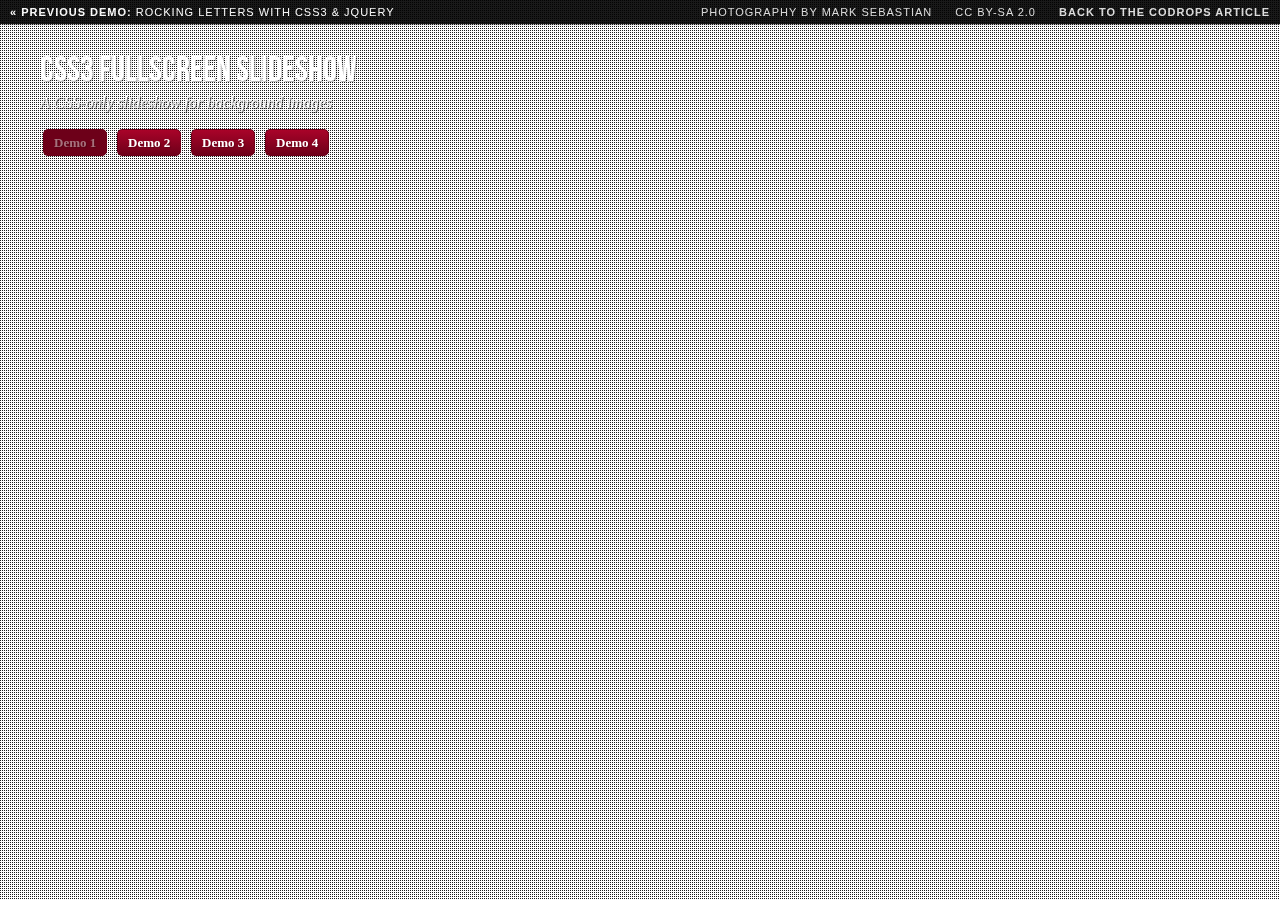
<file: assets/css3/index.html>
<!DOCTYPE html>
<!--[if lt IE 7 ]> <html class="ie ie6 no-js" lang="en"> <![endif]-->
<!--[if IE 7 ]>    <html class="ie ie7 no-js" lang="en"> <![endif]-->
<!--[if IE 8 ]>    <html class="ie ie8 no-js" lang="en"> <![endif]-->
<!--[if IE 9 ]>    <html class="ie ie9 no-js" lang="en"> <![endif]-->
<!--[if gt IE 9]><!--><html class="no-js" lang="en"><!--<![endif]-->
    <head>
        <meta charset="UTF-8" />
        <meta http-equiv="X-UA-Compatible" content="IE=edge,chrome=1"> 
        <title>Fullscreen Background Image Slideshow with CSS3</title>
        <meta name="viewport" content="width=device-width, initial-scale=1.0"> 
        <meta name="description" content="Fullscreen Background Image Slideshow with CSS3 - A Css-only fullscreen background image slideshow" />
        <meta name="keywords" content="css3, css-only, fullscreen, background, slideshow, images, content" />
        <meta name="author" content="Codrops" />
        <link rel="shortcut icon" href="../favicon.ico"> 
        <link rel="stylesheet" type="text/css" href="css/demo.css" />
        <link rel="stylesheet" type="text/css" href="css/style1.css" />
		<script type="text/javascript" src="js/modernizr.custom.86080.js"></script>
    </head>
    <body id="page">
        <ul class="cb-slideshow">
            <li><span>Image 01</span><div><h3>re·lax·a·tion</h3></div></li>
            <li><span>Image 02</span><div><h3>qui·e·tude</h3></div></li>
            <li><span>Image 03</span><div><h3>bal·ance</h3></div></li>
            <li><span>Image 04</span><div><h3>e·qua·nim·i·ty</h3></div></li>
            <li><span>Image 05</span><div><h3>com·po·sure</h3></div></li>
            <li><span>Image 06</span><div><h3>se·ren·i·ty</h3></div></li>
        </ul>
        <div class="container">
            <!-- Codrops top bar -->
            <div class="codrops-top">
                <a href="http://tympanus.net/Development/RockingLetters/">
                    <strong>&laquo; Previous Demo: </strong>Rocking Letters with CSS3 &amp; jQuery
                </a>
                <span class="right">
                    <a href="http://www.flickr.com/photos/markjsebastian/" target="_blank">Photography by Mark Sebastian</a>
                    <a href="http://creativecommons.org/licenses/by-sa/2.0/deed.en" target="_blank">CC BY-SA 2.0</a>
                    <a href="http://tympanus.net/codrops/2012/01/02/fullscreen-background-image-slideshow-with-css3/">
                        <strong>Back to the Codrops Article</strong>
                    </a>
                </span>
                <div class="clr"></div>
            </div><!--/ Codrops top bar -->
            <header>
                <h1>CSS3 <span>Fullscreen Slideshow</span></h1>
                <h2>A CSS-only slideshow for background images</h2>
				<p class="codrops-demos">
					<a href="#" class="current-demo">Demo 1</a>
					<a href="index2.html">Demo 2</a>
					<a href="index3.html">Demo 3</a>
					<a href="index4.html">Demo 4</a>
				</p>
            </header>
        </div>
    </body>
</html>
</file>
<file: assets/css3/css/demo.css>
@font-face {
    font-family: 'BebasNeueRegular';
    src: url('fonts/BebasNeue-webfont.eot');
    src: url('fonts/BebasNeue-webfont.eot?#iefix') format('embedded-opentype'),
         url('fonts/BebasNeue-webfont.woff') format('woff'),
         url('fonts/BebasNeue-webfont.ttf') format('truetype'),
         url('fonts/BebasNeue-webfont.svg#BebasNeueRegular') format('svg');
    font-weight: normal;
    font-style: normal;
}
/* CSS reset */
body,div,dl,dt,dd,ul,ol,li,h1,h2,h3,h4,h5,h6,pre,form,fieldset,input,textarea,p,blockquote,th,td {
	margin:0;
	padding:0;
}
html,body {
	margin:0;
	padding:0;
}
table {
	border-collapse:collapse;
	border-spacing:0;
}
fieldset,img {
	border:0;
}
input{
	border:1px solid #b0b0b0;
	padding:3px 5px 4px;
	color:#979797;
	width:190px;
}
address,caption,cite,code,dfn,th,var {
	font-style:normal;
	font-weight:normal;
}
ol,ul {
	list-style:none;
}
caption,th {
	text-align:left;
}
h1,h2,h3,h4,h5,h6 {
	font-size:100%;
	font-weight:normal;
}
q:before,q:after {
	content:'';
}
abbr,acronym { border:0;
}
/* General Demo Style */
body{
	font-family: Constantia, Palatino, "Palatino Linotype", "Palatino LT STD", Georgia, serif;
	/* background: #000; */
	font-weight: 400;
	font-size: 15px;
	color: #aa3e03;
	overflow-y: scroll;
	overflow-x: hidden;
}
.ie7 body{
	overflow:hidden;
}
a{
	color: #333;
	text-decoration: none;
}
.container{
	position: relative;
	text-align: center;
}
.clr{
	clear: both;
}
.container > header{
	padding: 30px 30px 10px 20px;
	margin: 0px 20px 10px 20px;
	position: relative;
	display: block;
	text-shadow: 1px 1px 1px rgba(0,0,0,0.2);
    text-align: left;
}
.container > header h1{
	font-family: 'BebasNeueRegular', 'Arial Narrow', Arial, sans-serif;
	font-size: 35px;
	line-height: 35px;
	position: relative;
	font-weight: 400;
	color: #fff;
	text-shadow: 1px 1px 1px rgba(0,0,0,0.3);
    padding: 0px 0px 5px 0px;
}
.container > header h1 span{

}
.container > header h2, p.info{
	font-size: 16px;
	font-style: italic;
	color: #f8f8f8;
	text-shadow: 1px 1px 1px rgba(0,0,0,0.6);
}
/* Header Style */
.codrops-top{
	font-family: Arial, sans-serif;
	line-height: 24px;
	font-size: 11px;
	width: 100%;
	background: #000;
	opacity: 0.9;
	text-transform: uppercase;
	z-index: 9999;
	position: relative;
	-moz-box-shadow: 1px 0px 2px #000;
	-webkit-box-shadow: 1px 0px 2px #000;
	box-shadow: 1px 0px 2px #000;
}
.codrops-top a{
	padding: 0px 10px;
	letter-spacing: 1px;
	color: #ddd;
	display: block;
	float: left;
}
.codrops-top a:hover{
	color: #fff;
}
.codrops-top span.right{
	float: right;
}
.codrops-top span.right a{
	float: none;
	display: inline;
}

p.codrops-demos{
	display: block;
	padding: 15px 0px;
}
p.codrops-demos a,
p.codrops-demos a.current-demo,
p.codrops-demos a.current-demo:hover{
    display: inline-block;
	border: 1px solid #6d0019;
	padding: 4px 10px 3px;
	font-size: 13px;
	line-height: 18px;
	margin: 2px 3px;
	font-weight: 800;
	-webkit-box-shadow: 0px 1px 1px rgba(0,0,0,0.1);
	-moz-box-shadow:0px 1px 1px rgba(0,0,0,0.1);
	box-shadow: 0px 1px 1px rgba(0,0,0,0.1);
	color:#fff;
	-webkit-border-radius: 5px;
	-moz-border-radius: 5px;
	border-radius: 5px;
	background: #a90329;
	background: -moz-linear-gradient(top, #a90329 0%, #8f0222 44%, #6d0019 100%);
	background: -webkit-gradient(linear, left top, left bottom, color-stop(0%,#a90329), color-stop(44%,#8f0222), color-stop(100%,#6d0019));
	background: -webkit-linear-gradient(top, #a90329 0%,#8f0222 44%,#6d0019 100%);
	background: -o-linear-gradient(top, #a90329 0%,#8f0222 44%,#6d0019 100%);
	background: -ms-linear-gradient(top, #a90329 0%,#8f0222 44%,#6d0019 100%);
	background: linear-gradient(top, #a90329 0%,#8f0222 44%,#6d0019 100%);
}
p.codrops-demos a:hover{
	background: #6d0019;
}
p.codrops-demos a:active{
	background: #6d0019;
	background: -moz-linear-gradient(top, #6d0019 0%, #8f0222 56%, #a90329 100%);
	background: -webkit-gradient(linear, left top, left bottom, color-stop(0%,#6d0019), color-stop(56%,#8f0222), color-stop(100%,#a90329));
	background: -webkit-linear-gradient(top, #6d0019 0%,#8f0222 56%,#a90329 100%);
	background: -o-linear-gradient(top, #6d0019 0%,#8f0222 56%,#a90329 100%);
	background: -ms-linear-gradient(top, #6d0019 0%,#8f0222 56%,#a90329 100%);
	background: linear-gradient(top, #6d0019 0%,#8f0222 56%,#a90329 100%);
	-webkit-box-shadow: 0px 1px 1px rgba(255,255,255,0.9);
	-moz-box-shadow:0px 1px 1px rgba(255,255,255,0.9);
	box-shadow: 0px 1px 1px rgba(255,255,255,0.9);
}
p.codrops-demos a.current-demo,
p.codrops-demos a.current-demo:hover{
	color: #A5727D;
	background: #6d0019;
}
/* Media Queries */
@media screen and (max-width: 767px) {
	.container > header{
		text-align: center;
	}
	p.codrops-demos {
		position: relative;
		top: auto;
		left: auto;
	}
}
</file>
<file: assets/css3/css/style1.css>
.cb-slideshow,
.cb-slideshow:after {
    position: absolute;
    width: 100%;
    height: 100%;
    top: 0px;
    left: 0px;
    z-index: 0;
}
.cb-slideshow:after {
    content: '';
    background: transparent url(../images/pattern.png) repeat top left;
}
.cb-slideshow li span {
    width: 100%;
    height: 100%;
    position: absolute;
    top: 0px;
    left: 0px;
    color: transparent;
    background-size: cover;
    background-position: 50% 50%;
    background-repeat: none;
    opacity: 0;
    z-index: 0;
	-webkit-backface-visibility: hidden;
    -webkit-animation: imageAnimation 36s linear infinite 0s;
    -moz-animation: imageAnimation 36s linear infinite 0s;
    -o-animation: imageAnimation 36s linear infinite 0s;
    -ms-animation: imageAnimation 36s linear infinite 0s;
    animation: imageAnimation 36s linear infinite 0s;
}
.cb-slideshow li div {
    z-index: 1000;
    position: absolute;
    bottom: 30px;
    left: 0px;
    width: 100%;
    text-align: center;
    opacity: 0;
    color: #fff;
    -webkit-animation: titleAnimation 36s linear infinite 0s;
    -moz-animation: titleAnimation 36s linear infinite 0s;
    -o-animation: titleAnimation 36s linear infinite 0s;
    -ms-animation: titleAnimation 36s linear infinite 0s;
    animation: titleAnimation 36s linear infinite 0s;
}
.cb-slideshow li div h3 {
    font-family: 'BebasNeueRegular', 'Arial Narrow', Arial, sans-serif;
    font-size: 240px;
    padding: 0;
    line-height: 200px;
}
.cb-slideshow li:nth-child(1) span {
    /* background-image: url(../images/1.jpg) */
}
.cb-slideshow li:nth-child(2) span {
    /* background-image: url(../images/2.jpg); */
    -webkit-animation-delay: 6s;
    -moz-animation-delay: 6s;
    -o-animation-delay: 6s;
    -ms-animation-delay: 6s;
    animation-delay: 6s;
}
.cb-slideshow li:nth-child(3) span {
    /* background-image: url(../images/3.jpg); */
    -webkit-animation-delay: 12s;
    -moz-animation-delay: 12s;
    -o-animation-delay: 12s;
    -ms-animation-delay: 12s;
    animation-delay: 12s;
}
.cb-slideshow li:nth-child(4) span {
    /* background-image: url(../images/4.jpg); */
    -webkit-animation-delay: 18s;
    -moz-animation-delay: 18s;
    -o-animation-delay: 18s;
    -ms-animation-delay: 18s;
    animation-delay: 18s;
}
.cb-slideshow li:nth-child(5) span {
    /* background-image: url(../images/5.jpg); */
    -webkit-animation-delay: 24s;
    -moz-animation-delay: 24s;
    -o-animation-delay: 24s;
    -ms-animation-delay: 24s;
    animation-delay: 24s;
}
.cb-slideshow li:nth-child(6) span {
    /* background-image: url(../images/6.jpg); */
    -webkit-animation-delay: 30s;
    -moz-animation-delay: 30s;
    -o-animation-delay: 30s;
    -ms-animation-delay: 30s;
    animation-delay: 30s;
}
.cb-slideshow li:nth-child(2) div {
    -webkit-animation-delay: 6s;
    -moz-animation-delay: 6s;
    -o-animation-delay: 6s;
    -ms-animation-delay: 6s;
    animation-delay: 6s;
}
.cb-slideshow li:nth-child(3) div {
    -webkit-animation-delay: 12s;
    -moz-animation-delay: 12s;
    -o-animation-delay: 12s;
    -ms-animation-delay: 12s;
    animation-delay: 12s;
}
.cb-slideshow li:nth-child(4) div {
    -webkit-animation-delay: 18s;
    -moz-animation-delay: 18s;
    -o-animation-delay: 18s;
    -ms-animation-delay: 18s;
    animation-delay: 18s;
}
.cb-slideshow li:nth-child(5) div {
    -webkit-animation-delay: 24s;
    -moz-animation-delay: 24s;
    -o-animation-delay: 24s;
    -ms-animation-delay: 24s;
    animation-delay: 24s;
}
.cb-slideshow li:nth-child(6) div {
    -webkit-animation-delay: 30s;
    -moz-animation-delay: 30s;
    -o-animation-delay: 30s;
    -ms-animation-delay: 30s;
    animation-delay: 30s;
}
/* Animation for the slideshow images */
@-webkit-keyframes imageAnimation {
    0% { opacity: 0;
    -webkit-animation-timing-function: ease-in; }
    8% { opacity: 1;
         -webkit-animation-timing-function: ease-out; }
    17% { opacity: 1 }
    25% { opacity: 0 }
    100% { opacity: 0 }
}
@-moz-keyframes imageAnimation {
    0% { opacity: 0;
    -moz-animation-timing-function: ease-in; }
    8% { opacity: 1;
         -moz-animation-timing-function: ease-out; }
    17% { opacity: 1 }
    25% { opacity: 0 }
    100% { opacity: 0 }
}
@-o-keyframes imageAnimation {
    0% { opacity: 0;
    -o-animation-timing-function: ease-in; }
    8% { opacity: 1;
         -o-animation-timing-function: ease-out; }
    17% { opacity: 1 }
    25% { opacity: 0 }
    100% { opacity: 0 }
}
@-ms-keyframes imageAnimation {
    0% { opacity: 0;
    -ms-animation-timing-function: ease-in; }
    8% { opacity: 1;
         -ms-animation-timing-function: ease-out; }
    17% { opacity: 1 }
    25% { opacity: 0 }
    100% { opacity: 0 }
}
@keyframes imageAnimation {
    0% { opacity: 0;
    animation-timing-function: ease-in; }
    8% { opacity: 1;
         animation-timing-function: ease-out; }
    17% { opacity: 1 }
    25% { opacity: 0 }
    100% { opacity: 0 }
}
/* Animation for the title */
@-webkit-keyframes titleAnimation {
    0% { opacity: 0 }
    8% { opacity: 1 }
    17% { opacity: 1 }
    19% { opacity: 0 }
    100% { opacity: 0 }
}
@-moz-keyframes titleAnimation {
    0% { opacity: 0 }
    8% { opacity: 1 }
    17% { opacity: 1 }
    19% { opacity: 0 }
    100% { opacity: 0 }
}
@-o-keyframes titleAnimation {
    0% { opacity: 0 }
    8% { opacity: 1 }
    17% { opacity: 1 }
    19% { opacity: 0 }
    100% { opacity: 0 }
}
@-ms-keyframes titleAnimation {
    0% { opacity: 0 }
    8% { opacity: 1 }
    17% { opacity: 1 }
    19% { opacity: 0 }
    100% { opacity: 0 }
}
@keyframes titleAnimation {
    0% { opacity: 0 }
    8% { opacity: 1 }
    17% { opacity: 1 }
    19% { opacity: 0 }
    100% { opacity: 0 }
}
/* Show at least something when animations not supported */
.no-cssanimations .cb-slideshow li span{
	opacity: 1;
}

@media screen and (max-width: 1140px) {
    .cb-slideshow li div h3 { font-size: 140px }
}
@media screen and (max-width: 600px) {
    .cb-slideshow li div h3 { font-size: 80px }
}
</file>
